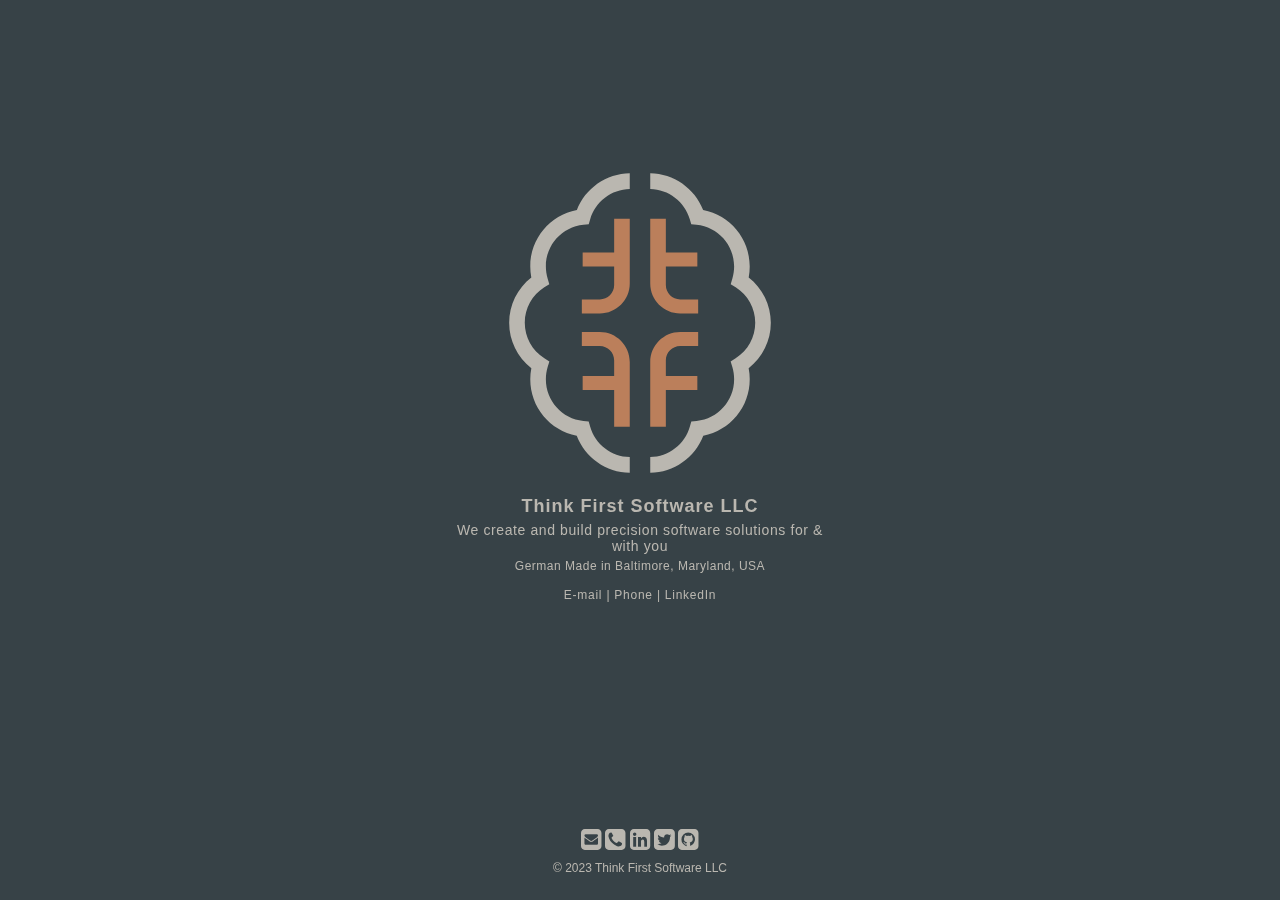
<file: index.html>
<!DOCTYPE html>
<html lang="en">
<head> 
	<meta charset="utf-8">
	<title>Think First Software LLC</title>
	<link rel="stylesheet" href="css/style.css"/>
	<link rel="stylesheet" href="css/font-awesome.min.css">
		
	<meta name="viewport" content="width=device-width, initial-scale=1"/>
	<meta name="robots" content="index,follow" />
	<meta name="KEYWORDS" content="Think First Software LLC,Think First Software,Think First,Software,Joerg Battermann,Baltimore,Maryland" />
	<meta name="DESCRIPTION" content="Software Architecture and -Engineering." />
	<meta name="Yasni" content="noindex" />
	<meta name="Pipl" content="noindex" />
	<meta name="123People" content="noindex" />
	<meta name="MyOnID" content="noindex" />

	<link rel="icon" type="image/svg+xml" href="/img/ThinkFirstSoftware_FullBrain_Square_Combined_Colors.svg">
	<link rel="icon" type="image/png" href="/img/favicon-16x16.png" sizes="16x16">
	<link rel="icon" type="image/png" href="/img/favicon-32x32.png" sizes="32x32">
	<link rel="icon" type="image/png" href="/img/favicon-64x64.png" sizes="64x64">
	<link rel="icon" type="image/png" href="/img/favicon-96x96.png" sizes="96x96">
  	<link rel="shortcut icon" type="image/x-icon" href="img/favicon.ico" />
	
	<script type="text/javascript">
	  (function (d, u, h, s) {
	    h = d.getElementsByTagName('head')[0];
	    s = d.createElement('script');
	    s.async = 1;
	    s.src = u + new Date().getTime();
	    h.appendChild(s);
	  })(document, 'https://grow.clearbitjs.com/api/pixel.js?k=pk_1000b51dcd17e4f6414dfc7ee9cf3bee&v=');
	</script>
	
	<script async src="https://www.googletagmanager.com/gtag/js?id=G-XF3YHWP3NH"></script>
	<script>
	  window.dataLayer = window.dataLayer || [];
	  function gtag(){dataLayer.push(arguments);}
	  gtag('js', new Date());

	  gtag('config', 'G-XF3YHWP3NH');
	</script>
</head>
<body>
	<div id="content">
		<div class="main-logo"><img alt="Think First Software LLC Logo" src="./img/ThinkFirstSoftware_FullBrain_Square.svg" /></div>
		<h1>Think First Software LLC</h1>
		<h2>We create and build precision software solutions for &amp; with you</h2>
		<h3>German Made in Baltimore, Maryland, USA</h3>
		<h4><a target="_blank" title="E-Mail address" href="mailto:contact@thinkfirstsoftware.com">E-mail</a> | <a target="_blank" title="Phone number" href="tel:+1-443-963-3700">Phone</a> | <a target="_blank" title="LinkedIn profile" href="https://www.linkedin.com/company/thinkfirstsoftware/" rel="noopener noreferrer">LinkedIn</a></h4>
	</div>
	<footer>
		<span>
			<a target="_blank" title="E-Mail address" href="mailto:contact@thinkfirstsoftware.com"><i class="fa fa-envelope-square fa-2x" alt="E-mail"></i></a>
			<a target="_blank" title="Phone number" href="tel:+1-443-963-3700"><i class="fa fa-phone-square fa-2x" alt="Phone"></i></a>
			<a target="_blank" title="LinkedIn profile" href="https://www.linkedin.com/company/thinkfirstsoftware/" rel="noopener noreferrer"><i class="fa fa-linkedin-square fa-2x" alt="LinkedIn"></i></a>
			<a target="_blank" title="Twitter profile" href="https://twitter.com/ThinkFirstSW" rel="noopener noreferrer"><i class="fa fa-twitter-square fa-2x" alt="Twitter"></i></a>
			<a target="_blank" title="Github profile" href="https://github.com/ThinkFirstSoftware" rel="noopener noreferrer"><i class="fa fa-github-square fa-2x" alt="Github"></i></a>
		</span>
		&copy; 2023 <a title="E-Mail address" href="mailto:contact@thinkfirstsoftware.com">Think First Software LLC</a><br/>
	</footer>
</body>
</html>
</file>
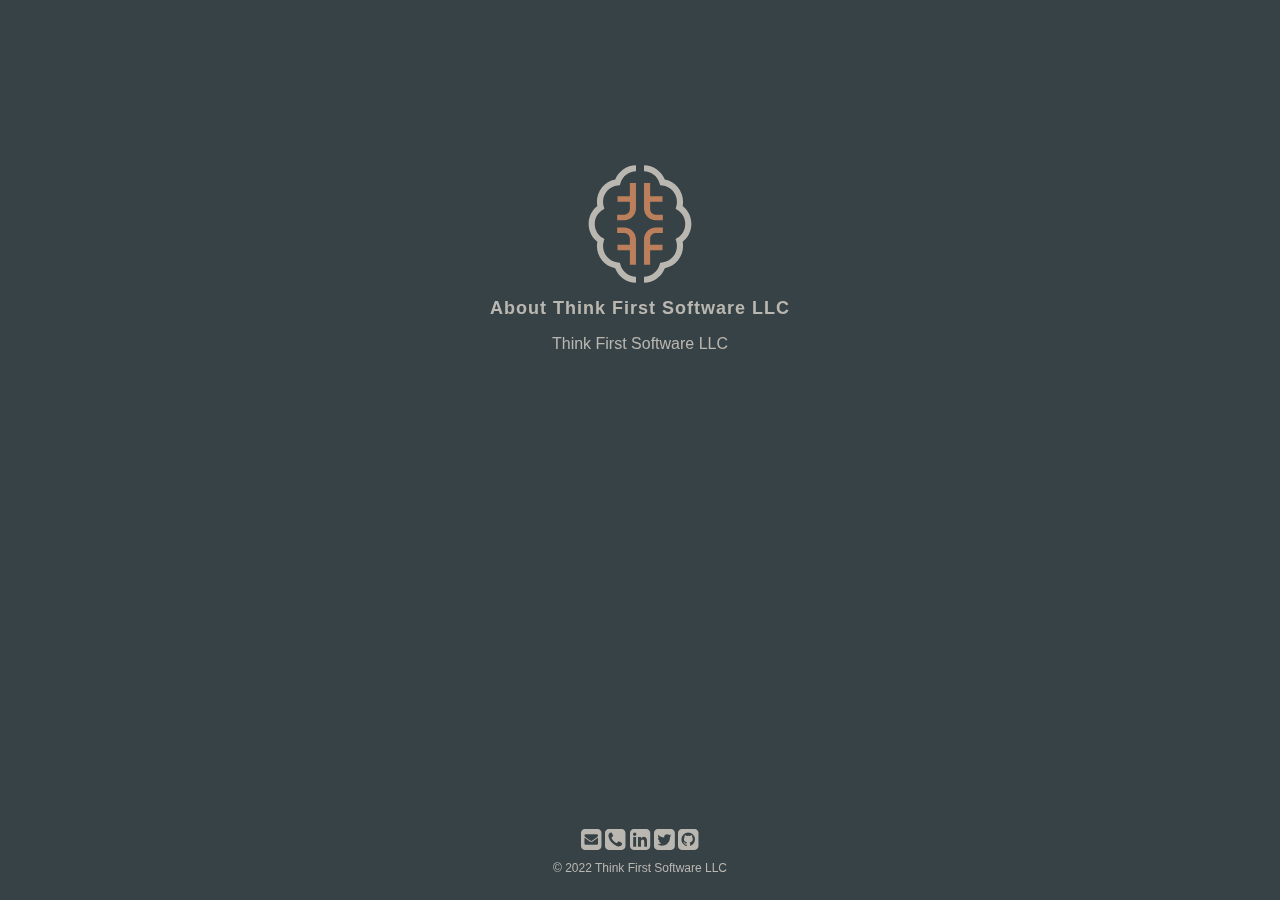
<file: about.html>
<!DOCTYPE html>
<html lang="en">
<head> 
	<meta charset="utf-8">
	<title>About Think First Software LLC</title>
	<link rel="stylesheet" href="css/style.css"/>
	<link rel="stylesheet" href="css/font-awesome.min.css">
		
	<meta name="viewport" content="width=device-width, initial-scale=1"/>
	<meta name="robots" content="index,follow" />
	<meta name="KEYWORDS" content="Think First Software LLC,Think First Software,Think First,Software,Joerg Battermann,Baltimore,Maryland" />
	<meta name="DESCRIPTION" content="Software Architecture and -Engineering." />
	<meta name="Yasni" content="noindex" />
	<meta name="Pipl" content="noindex" />
	<meta name="123People" content="noindex" />
	<meta name="MyOnID" content="noindex" />

	<link rel="icon" type="image/svg+xml" href="/img/ThinkFirstSoftware_FullBrain_Square_Combined_Colors.svg">
	<link rel="icon" type="image/png" href="/img/favicon-16x16.png" sizes="16x16">
	<link rel="icon" type="image/png" href="/img/favicon-32x32.png" sizes="32x32">
	<link rel="icon" type="image/png" href="/img/favicon-64x64.png" sizes="64x64">
	<link rel="icon" type="image/png" href="/img/favicon-96x96.png" sizes="96x96">
  	<link rel="shortcut icon" type="image/x-icon" href="img/favicon.ico" />
	
	<script type="text/javascript">
	  (function (d, u, h, s) {
	    h = d.getElementsByTagName('head')[0];
	    s = d.createElement('script');
	    s.async = 1;
	    s.src = u + new Date().getTime();
	    h.appendChild(s);
	  })(document, 'https://grow.clearbitjs.com/api/pixel.js?k=pk_1000b51dcd17e4f6414dfc7ee9cf3bee&v=');
	</script>
	
	<script async src="https://www.googletagmanager.com/gtag/js?id=G-XF3YHWP3NH"></script>
	<script>
	  window.dataLayer = window.dataLayer || [];
	  function gtag(){dataLayer.push(arguments);}
	  gtag('js', new Date());

	  gtag('config', 'G-XF3YHWP3NH');
	</script>
</head>
<body>
	<div id="about">
		<div class="main-logo-small"><img alt="Think First Software LLC Logo" src="./img/ThinkFirstSoftware_FullBrain_Square.svg" /></div>
		<h1>About Think First Software LLC</h1>
		<p>Think First Software LLC</p>
	</div>
	<footer>
		<span>
			<a target="_blank" title="E-Mail address" href="mailto:contact@thinkfirstsoftware.com"><i class="fa fa-envelope-square fa-2x" alt="E-mail"></i></a>
			<a target="_blank" title="Phone number" href="tel:+1-443-963-3700"><i class="fa fa-phone-square fa-2x" alt="Phone"></i></a>
			<a target="_blank" title="LinkedIn profile" href="https://www.linkedin.com/company/thinkfirstsoftware/" rel="noopener noreferrer"><i class="fa fa-linkedin-square fa-2x" alt="LinkedIn"></i></a>
			<a target="_blank" title="Twitter profile" href="https://twitter.com/ThinkFirstSW" rel="noopener noreferrer"><i class="fa fa-twitter-square fa-2x" alt="Twitter"></i></a>
			<a target="_blank" title="Github profile" href="https://github.com/ThinkFirstSoftware" rel="noopener noreferrer"><i class="fa fa-github-square fa-2x" alt="Github"></i></a>
		</span>
		&copy; 2022 <a title="E-Mail address" href="mailto:contact@thinkfirstsoftware.com">Think First Software LLC</a><br/>
	</footer>
</body>
</html>
</file>
<file: css/style.css>
body {
	margin: 0;
	background-color: rgb(55, 66, 71);
	color: rgb(186, 183, 176);
}

a:link {
	text-decoration: none;
	color: rgb(186, 183, 176);
}

a:visited {
	color: rgba(186, 183, 176, 0.75);
}

#content {
	width: 380px;
	height: 400px;
	text-align: center;
	position: fixed;
	top: 40%;
	left: 50%;
	margin-top: -200px;
	margin-left: -190px;
	font-family: source-sans-pro, sans-serif;
}

#about {
	width: 380px;
	height: 400px;
	text-align: center;
	position: fixed;
	top: 40%;
	left: 50%;
	margin-top: -200px;
	margin-left: -190px;
	font-family: source-sans-pro, sans-serif;
}

.main-logo {
	width: 326px;
	height: 326px;
	position: relative;
	left: 50%;
	margin-left: -163px;
	margin-bottom: 10px;
}

.main-logo-small {
	width: 128px;
	height: 128px;
	position: relative;
	left: 50%;
	margin-left: -64px;
	margin-bottom: 10px;
}

h1 {
	margin: 5px 0 0 0;
	font-size: 18px;
	letter-spacing: 1px;
	font-weight: 800;
	padding: 0;
	cursor: default;
}

h2 {
	margin: 5px 0 0 0;
	font-size: 14px;
	letter-spacing: 0.6px;
	font-weight: 500;
	padding: 0;
	cursor: default;
}

h3 {
	margin: 5px 0 0 0;
	font-size: 12px;
	letter-spacing: 0.5px;
	font-weight: 300;
	padding: 0;
	cursor: default;
}

h4 {
	margin: 15px 0 0 0;
	font-size: 12px;
	letter-spacing: 0.75px;
	font-weight: 200;
	padding: 0;
	cursor: default;
}

a:hover {
	text-decoration: underline;
}

footer span {
	font-family: source-sans-pro, sans-serif;
	font-size: 12px;
	display: block;
	margin-bottom: 10px;
}

footer {
	font-family: source-sans-pro, sans-serif;
	font-size: 12px;
	text-align: center;
	position: fixed;
	bottom: 25px;
	width: 100%;
	cursor: default;
}

@media screen and (min-width: 321px) and (max-width: 480px) {
	 body { zoom: 50%; }
	 footer {
		 bottom: 10px;
	 }
}

@media (device-height: 568px) and (-webkit-min-device-pixel-ratio: 2) and (min-width: 321px) {
	 body { zoom: 50%; }
	 footer {
		 bottom: 30px;
	 }
}
</file>
